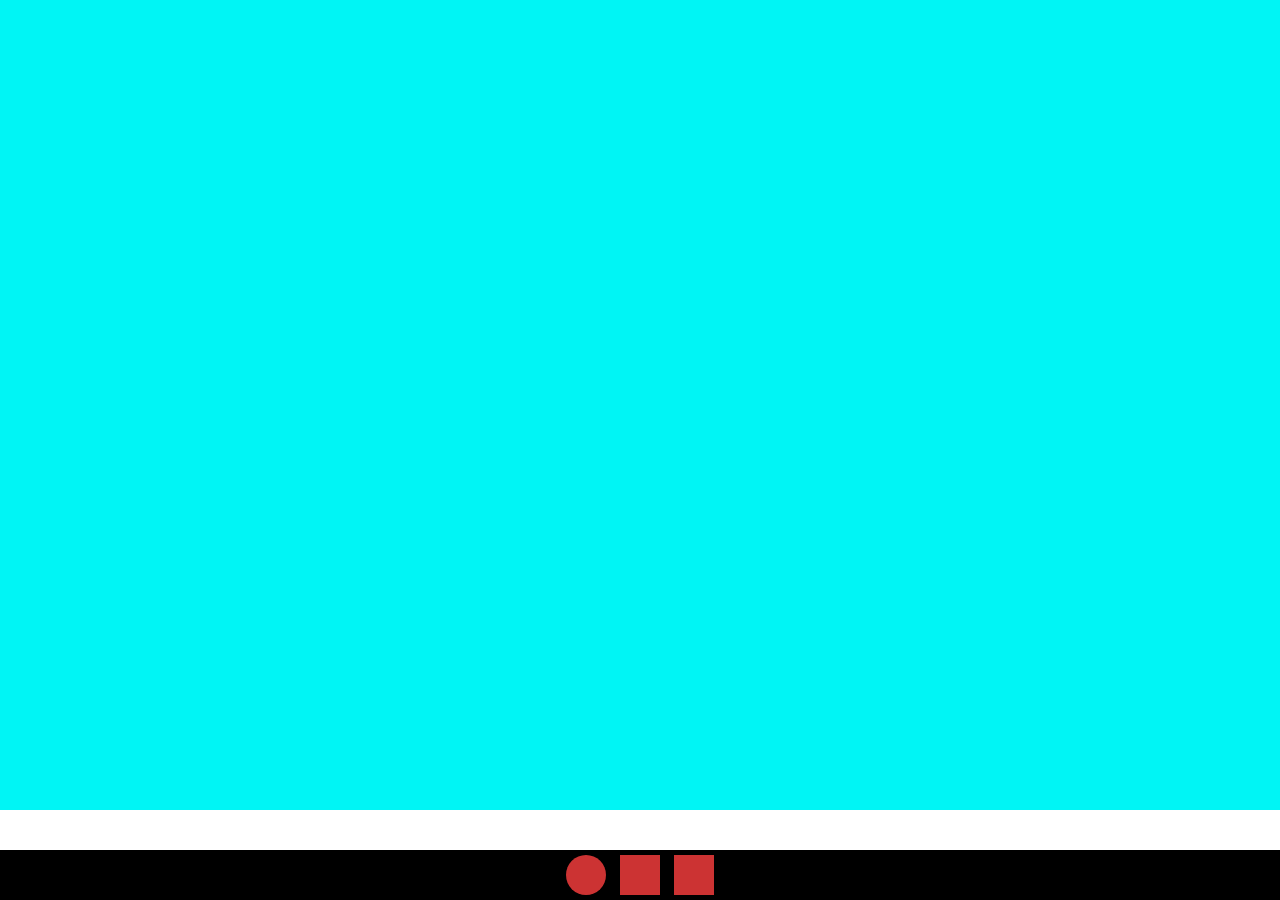
<file: public/prototypes/svg-draw2.0.html>
<html>
<head>
<title>SVG Prototype</title>
<style type="text/css">
	* {
		margin: 0;
		padding: 0;
	}
	#wrap {
		height: 100%;
		left: 0;
		position: absolute;
		top: 0;
		width: 100%;
	}
	#paper {
		background: #00f5f5;
		height: 90%;
		width: 100%;
	}
	.ctrls {
		background: #000;
		bottom: 0;
		height: 50px;
		text-align: center;
		position: fixed;
		width: 100%;
	}
	.ctrls button {
		background: #c33;
		border: 0;
		height: 40px;
		margin: 5px;
		text-indent: -9999px;
		width: 40px;
	}
	.ctrls #circle {
		border-radius: 50%;
	}
</style>
</head>
<body>
<div id="wrap">
	<svg id="paper" xmlns="http://www.w3.org/2000/svg" version="1.1" xmlns:xlink"http://www.w3.org/1999/xlink" attributeType="XML"></svg>
	<div class="ctrls">
		<button id="circle">Circle</button>
		<button id="square">Square</button>
		<button id="undo">Undo</button>
	</div>
</div>
<script type="text/javascript" src="../javascripts/lib/underscore-min.js"></script>
<script type="text/javascript">
	var paper = document.getElementById('paper'),
		circle = document.getElementById('circle'),
		square = document.getElementById('square'),
		undo = document.getElementById('undo'),
		Manager = new PaperManager(paper, circle, square, undo);

/* MANAGER() */
	function PaperManager(paper){
		var drawings = [],
			activeDrawing;

		drawings.push( new Drawing(paper) );
		paper.addEventListener('mouseup', function(e){
			activeDrawing = drawings[drawings.length-1];
			drawings.push( new Drawing(paper) );
		}, false);

		circle.addEventListener('click', function(){
			activeDrawing.makeCircle();
		}, false);
		square.addEventListener('click', function(){
			activeDrawing.makeRect();
		}, false);
		undo.addEventListener('click', function(){
			activeDrawing.undoDrawing();
			activeDrawing = drawings[drawings.length-1];
		}, false);

	}


/* DRAWING() */
	function Drawing(paper, activate) {
	    var self = this,
	        startRecording,
	        pts = [],
	        attr = '';

	    self.g = newSVG('path');
	    baseStyle(self.g);

	    paper.addEventListener('mousedown', beginDraw, false);
	    paper.addEventListener('mouseup', endDraw, false);
	    paper.addEventListener('mousemove', function(e){
	        x = e.offsetX;
	        y = e.offsetY;
	    }, false);

	    function beginDraw(e){
        	pts.push({attr: "M ", x: e.offsetX, y: e.offsetY});
            attr += "M " + e.offsetX + " " + e.offsetY;
            self.g.setAttributeNS(null,"d", attr);
            paper.appendChild(self.g);
            startRecording = setInterval(record, 16);
	    }
	    function endDraw(e){
	        clearInterval(startRecording)
	        paper.removeEventListener('mousedown', beginDraw);
	    }
	    function record(){
	    	pts.push({attr: " L ", x:x, y:y});
	        attr += " L " + x + " " + y;
	        self.g.setAttributeNS(null,"d", attr);
	    }

	    this.makeCircle = function(){
	    	var left = 1000000, right = 0, top = 1000000, bottom = 0, x, y, r;
	    	paper.removeChild(self.g);
	    	self.g = newSVG('circle');
	    	baseStyle(self.g);
	    	_.each(pts, function(pt){
	    		if(pt.x < left) left = pt.x;
	    		if(pt.x > right) right = pt.x;
	    		if(pt.y < top) top = pt.y;
	    		if(pt.y > bottom) bottom = pt.y;
	    	});
	    	x = ((right - left) / 2) + left;
	    	y = ((bottom - top) / 2) + top;
	    	r = ( ((right - left)/2) + ((bottom - top)/2) ) / 2;
	    	self.g.setAttributeNS(null,"cx", x);
	    	self.g.setAttributeNS(null,"cy", y);
	    	self.g.setAttributeNS(null,"r", r);
	    	paper.appendChild(self.g);
	    }

	    this.makeRect = function(){
	    	var left = 1000,right = 0,top = 10000,bottom = 0, width, height;
	    	paper.removeChild(self.g);
	    	self.g = newSVG('rect');
	    	baseStyle(self.g);
	    	_.each(pts, function(pt){
	    		if(pt.x < left) left = pt.x;
	    		if(pt.x > right) right = pt.x;
	    		if(pt.y < top) top = pt.y;
	    		if(pt.y > bottom) bottom = pt.y;
	    	});
	    	width = right - left;
	    	height = bottom - top;
	    	self.g.setAttributeNS(null,"x", left);
	    	self.g.setAttributeNS(null,"y", top);
	    	self.g.setAttributeNS(null,"width", width);
	    	self.g.setAttributeNS(null,"height", height);
	    	paper.appendChild(self.g);
	    }

	    this.undoDrawing = function(){
	    	paper.removeChild(self.g);
	    }

	    function baseStyle(el){
			el.setAttributeNS(null,"stroke","black");
		    el.setAttributeNS(null,"fill","none");
		    el.setAttributeNS(null,"stroke-width","3");
	    }

	    function newSVG(type){
	        return document.createElementNS("http://www.w3.org/2000/svg", type);
	    }
	}

</script>
</body>
</html>
</file>
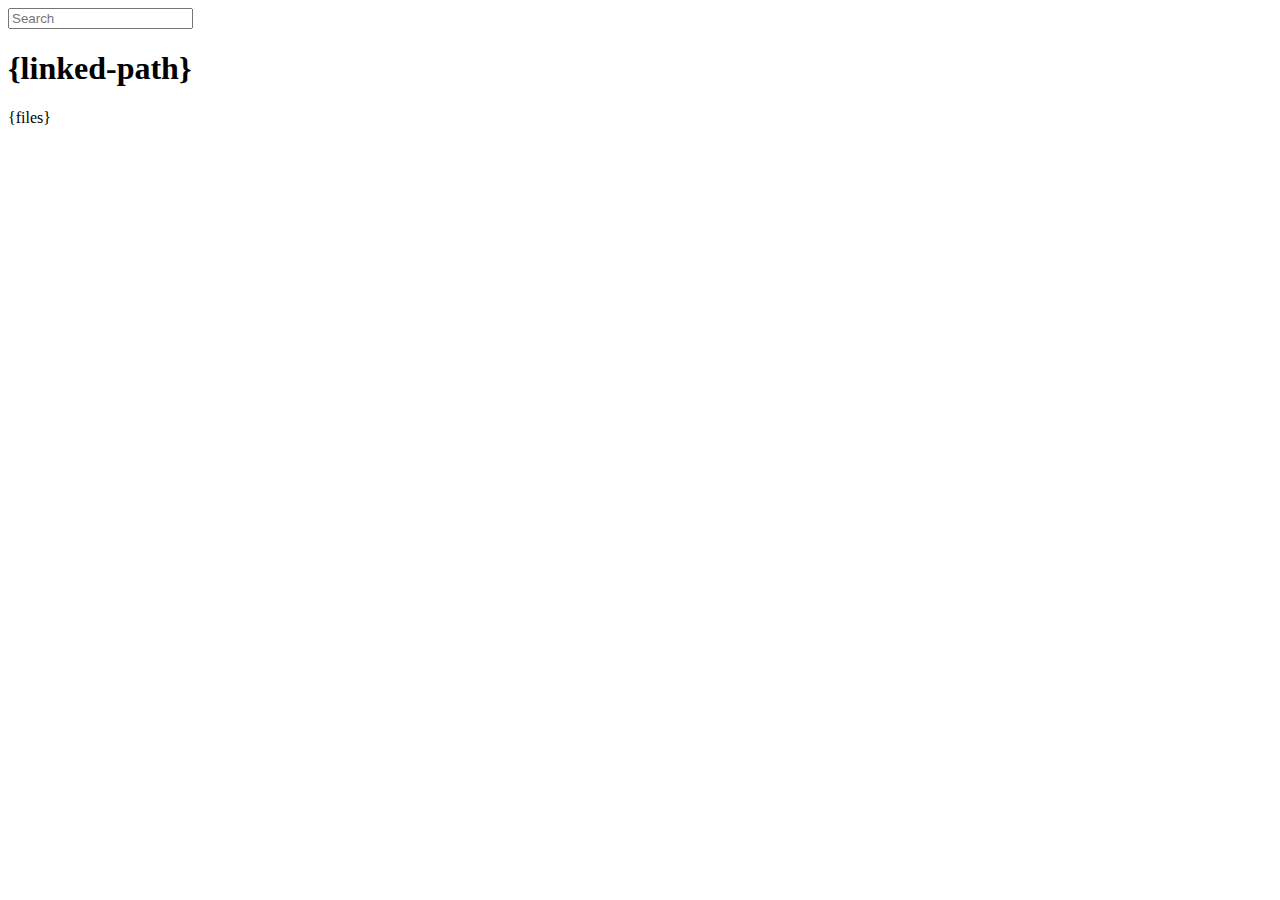
<file: node_modules/express/node_modules/connect/lib/public/directory.html>
<!DOCTYPE html>
<html>
  <head>
    <meta charset='utf-8'> 
    <meta name="viewport" content="width=device-width, initial-scale=1.0, maximum-scale=1.0, user-scalable=no" />
    <title>listing directory {directory}</title>
    <style>{style}</style>
    <script>
      function $(id){
        var el = 'string' == typeof id
          ? document.getElementById(id)
          : id;

        el.on = function(event, fn){
          if ('content loaded' == event) {
            event = window.attachEvent ? "load" : "DOMContentLoaded";
          }
          el.addEventListener
            ? el.addEventListener(event, fn, false)
            : el.attachEvent("on" + event, fn);
        };

        el.all = function(selector){
          return $(el.querySelectorAll(selector));
        };

        el.each = function(fn){
          for (var i = 0, len = el.length; i < len; ++i) {
            fn($(el[i]), i);
          }
        };

        el.getClasses = function(){
          return this.getAttribute('class').split(/\s+/);
        };

        el.addClass = function(name){
          var classes = this.getAttribute('class');
          el.setAttribute('class', classes
            ? classes + ' ' + name
            : name);
        };

        el.removeClass = function(name){
          var classes = this.getClasses().filter(function(curr){
            return curr != name;
          });
          this.setAttribute('class', classes.join(' '));
        };

        return el;
      }

      function search() {
        var str = $('search').value
          , links = $('files').all('a');

        links.each(function(link){
          var text = link.textContent;

          if ('..' == text) return;
          if (str.length && ~text.indexOf(str)) {
            link.addClass('highlight');
          } else {
            link.removeClass('highlight');
          }
        });
      }

      $(window).on('content loaded', function(){
        $('search').on('keyup', search);
      });
    </script>
  </head>
  <body class="directory">
    <input id="search" type="text" placeholder="Search" autocomplete="off" />
    <div id="wrapper">
      <h1>{linked-path}</h1>
      {files}
    </div>
  </body>
</html>
</file>
